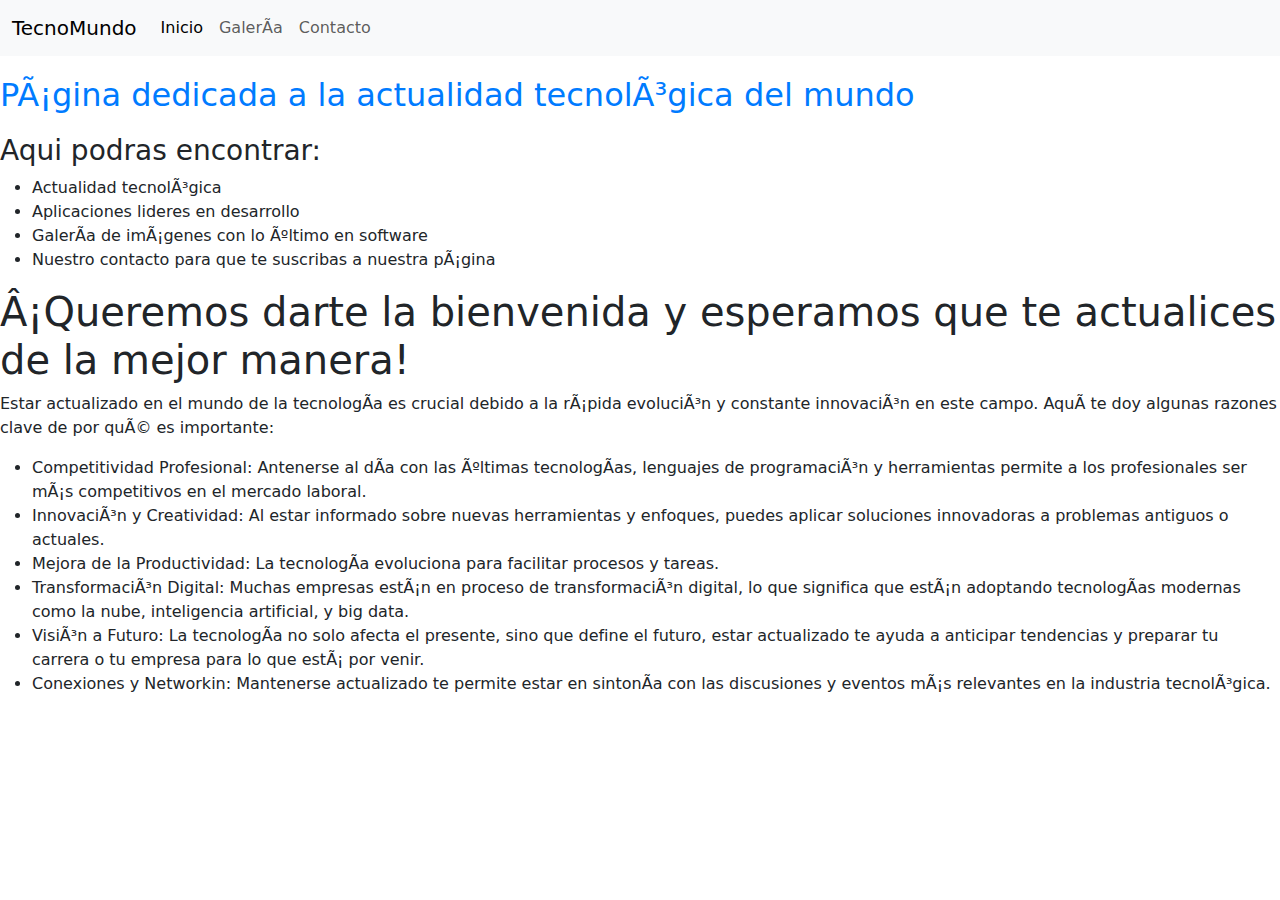
<file: Laboratorio/index.html>
<!DOCTYPE html>
<html lang="es">
    <head>
        <meta charset="UFT-8">
        <meta name="viewport" content="width=device-width, initial-scale=1.00">
        <meta http-equiv="X-UA-Compatible" content="ie=edge">
        <title>TecnoMundo</title>
        <meta name="description" content="Pagina web de laboratorio, lenguajes de programacion PIO">
        <meta name="robots" content="index, follow">
        <meta name="theme-color" content="#09f">
        <link rel="icon" type="IMG" href="IMG/IMG_2.jpg">
        <!--Vincular Bootstrap-->
        <Link href="https://cdn.jsdelivr.net/npm/bootstrap@5.3.0/dist/css/bootstrap.min.css" rel="stylesheet">
        <!--Vincular estilos CSS personalizados-->
        <link rel="stylesheet" href="styles.css">
        <style>
          body {
            background: rgb(255, 255, 255);
          }

        </style>
  
    </head>
        <body>
        
        <!--Contenido aqui-->

        <!--Creacion de la barra de navegacion-->
            
            <nav class="navbar navbar-expand-lg navbar-light bg-light">
                <div class="container-fluid">
                <a class="navbar-brand" href="#">TecnoMundo</a>
                <button class="navbar-toggler" type="button" data-bs-toggle="collapse" data-bs-target="#navbarNav" aria-controls="navbarNav" aria-expanded="false" aria-label="Toggle navigation">
                <span class="navbar-toggler-icon"></span>
            </button>
                <div class="collapse navbar-collapse" id="navbarNav">
                <ul class="navbar-nav">
                <li class="nav-item">
                <a class="nav-link active" aria-current="page" href="index.html">Inicio</a>
            </li>
                <li class="nav-item">
                <a class="nav-link" href="Galeria.html">Galería</a>
            </li>
                <li class="nav-item">
                <a class="nav-link" href="Contacto.html">Contacto</a>
            </li>
          </nav>

            <body>

                <h2> Página dedicada a la actualidad tecnológica del mundo</h2>
                <h3> Aqui podras encontrar:</h3>
                <ul>
                  <li>Actualidad tecnológica</li>
                  <li>Aplicaciones lideres en desarrollo</li>
                  <li>Galería de imágenes con lo último en software</li>
                  <li>Nuestro contacto para que te suscribas a nuestra página</li>
                </ul>
            <section>
              <article>
                <header>
                <h1>¡Queremos darte la bienvenida y esperamos que te actualices de la mejor manera!</h1>
              </header>
              <p>Estar actualizado en el mundo de la tecnología es crucial debido a la rápida evolución y constante innovación en este campo. Aquí te doy algunas razones clave de por qué es importante:
              </p>
              <ul>
                <li>Competitividad Profesional: Antenerse al día con las últimas tecnologías, lenguajes de programación y herramientas permite a los profesionales ser más competitivos en el mercado laboral. </li>
                <li>Innovación y Creatividad: Al estar informado sobre nuevas herramientas y enfoques, puedes aplicar soluciones innovadoras a problemas antiguos o actuales.</li>
                <li>Mejora de la Productividad: La tecnología evoluciona para facilitar procesos y tareas.</li>
                <li>Transformación Digital: Muchas empresas están en proceso de transformación digital, lo que significa que están adoptando tecnologías modernas como la nube, inteligencia artificial, y big data.</li>
                <li>Visión a Futuro: La tecnología no solo afecta el presente, sino que define el futuro, estar actualizado te ayuda a anticipar tendencias y preparar tu carrera o tu empresa para lo que está por venir.</li>
                <li>Conexiones y Networkin: Mantenerse actualizado te permite estar en sintonía con las discusiones y eventos más relevantes en la industria tecnológica.</li>
              </ul>
              </article>
            </section>
            </body>
</file>
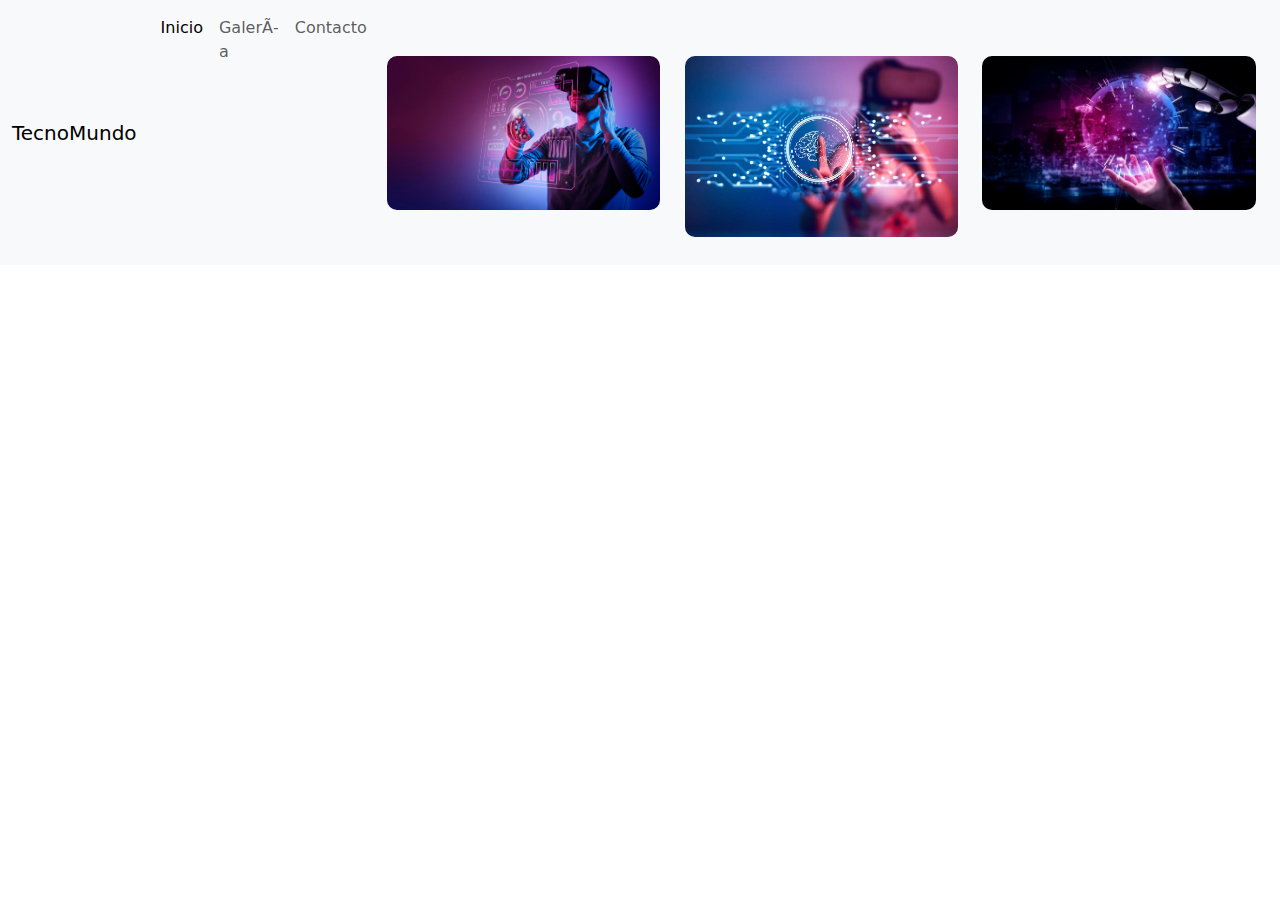
<file: Laboratorio/Galeria.html>
<!DOCTYPE html>
<html lang="es">
    <head>
        <meta charset="UFT-8">
        <meta name="viewport" content="width=device-width, initial-scale=1.00">
        <meta http-equiv="X-UA-Compatible" content="ie=edge">
        <title>TecnoMundo</title>
        <meta name="description" content="Pagina web de laboratorio, lenguajes de programacion PIO">
        <meta name="robots" content="index, follow">
        <meta name="theme-color" content="#09f">
        <link rel="icon" type="IMG" href="IMG/IMG_2.jpg">
        <!--Vincular Bootstrap-->
        <Link href="https://cdn.jsdelivr.net/npm/bootstrap@5.3.0/dist/css/bootstrap.min.css" rel="stylesheet">
        <!--Vincular estilos CSS personalizados-->
        <link rel="stylesheet" href="styles.css">
  
    </head>
        <body>
    
        <!--Creacion de la barra de navegacion-->
        <nav class="navbar navbar-expand-lg navbar-light bg-light">
            <div class="container-fluid">
            <a class="navbar-brand" href="#">TecnoMundo</a>
            <button class="navbar-toggler" type="button" data-bs-toggle="collapse" data-bs-target="#navbarNav" aria-controls="navbarNav" aria-expanded="false" aria-label="Toggle navigation">
            <span class="navbar-toggler-icon"></span>
        </button>
            <div class="collapse navbar-collapse" id="navbarNav">
            <ul class="navbar-nav">
            <li class="nav-item">
            <a class="nav-link active" aria-current="page" href="index.html">Inicio</a>
        </li>
            <li class="nav-item">
            <a class="nav-link" href="Galeria.html">Galería</a>
        </li>
            <li class="nav-item">
            <a class="nav-link" href="Contacto.html">Contacto</a>
        </li>
                
        </header>
        
        <!--Creacion de la galeria de imagenes con bootstrap-->
        <div class="container mt-5">
            <div class="row">
            <div class="col-md-4">
            <img src="IMG/IMG_2.jpg" class="img-fluid" alt="Imagen 2">
        </div>
            <div class="col-md-4">
            <img src="IMG/IMG_1.jpg" class="img-fluid" alt="Imagen 1">
        </div>
            <div class="col-md-4">
            <img src="IMG/IMG_3.jpg" class="img-fluid" alt="Imagen 3">
        </div>
</file>
<file: Laboratorio/styles.css>
{background-color: #f8f9fa;}
    h2 {color: #007bff;margin-bottom: 20px;}.navbar {margin-bottom: 20px;}
    img {border-radius: 10px;margin-bottom: 20px}
</file>
